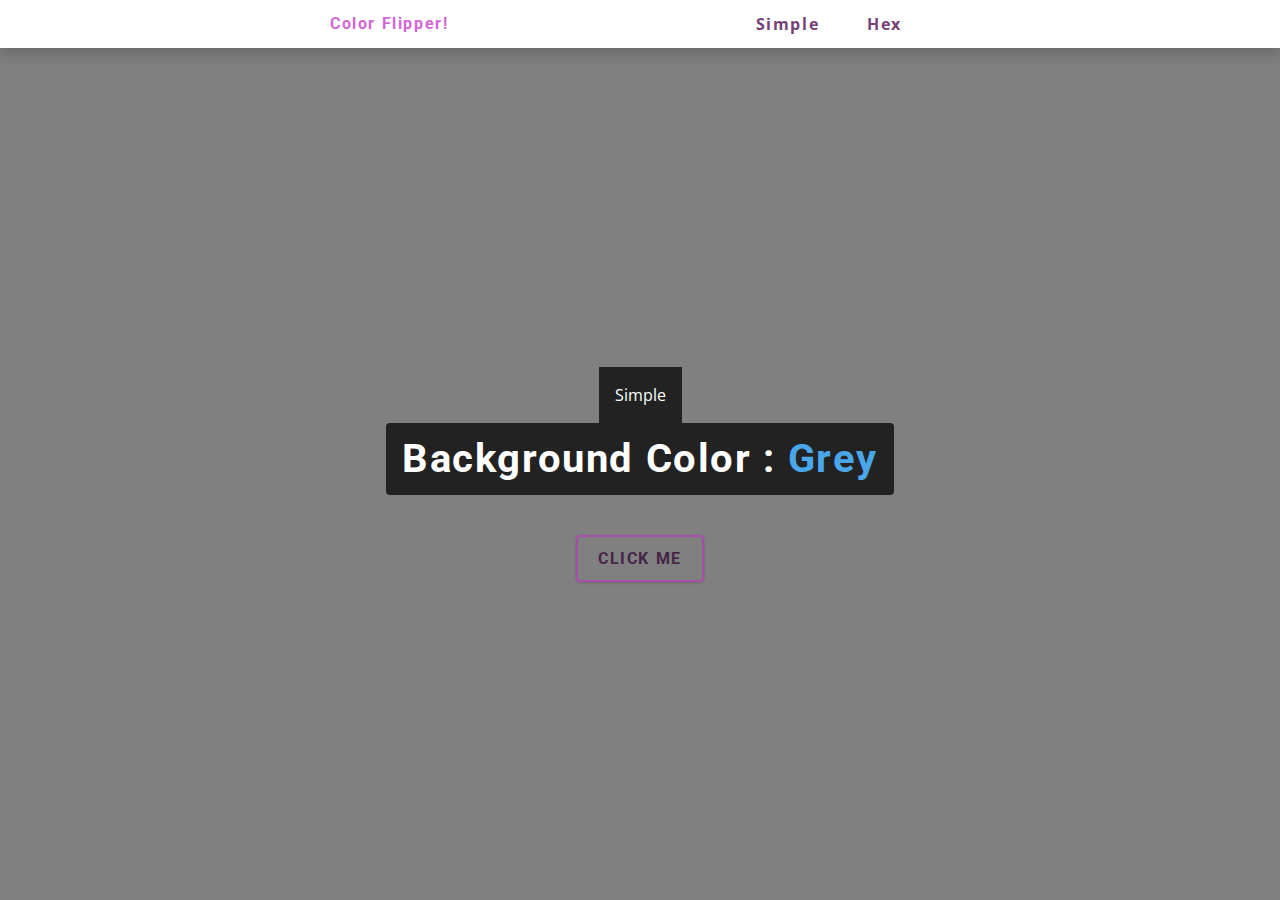
<file: index.html>
<!DOCTYPE html>
<html lang="en">
  <head>
    <meta charset="UTF-8" />
    <meta http-equiv="X-UA-Compatible" content="IE=edge" />
    <meta name="viewport" content="width=device-width, initial-scale=1.0" />
    <title>Color Flipper \\ simple</title>
    <link rel="stylesheet" href="styles.css" />
  </head>
  <body>
    <nav>
      <div class="nav-center">
        <h4>Color Flipper!</h4>
        <ul class="nav-links">
          <li>
            <a href="index.html">Simple</a>
          </li>
          <li>
            <a href="hex.html">Hex</a>
          </li>
        </ul>
      </div>
    </nav>
    <main>
      <div class="container">
        <p class="x">Simple</p>
        <h2>Background color : <span class="color"> grey </span></h2>
        <button class="btn btn-hero" id="btn">click me</button>
      </div>
    </main>
    <script src="app.js"></script>
  </body>
</html>
</file>
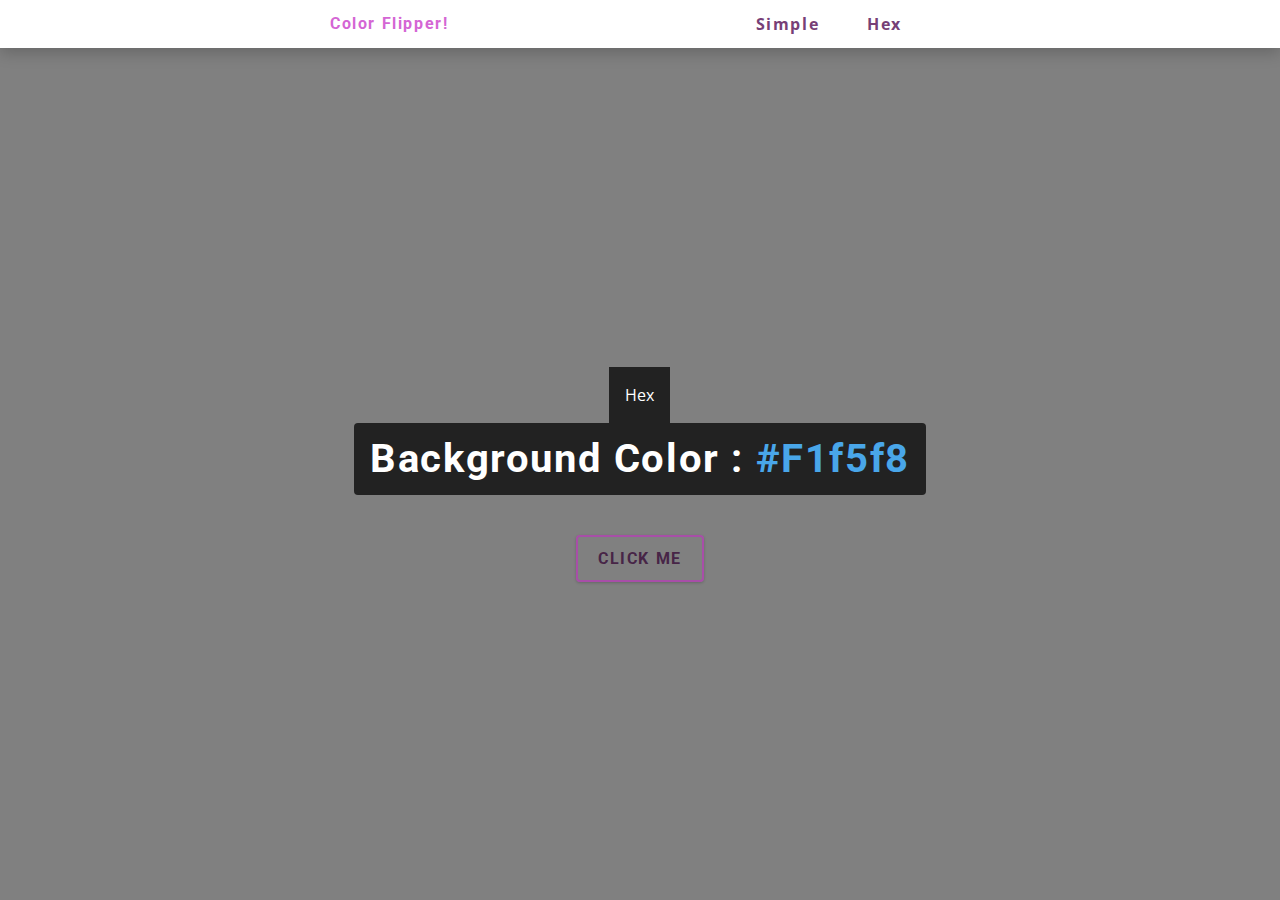
<file: hex.html>
<!DOCTYPE html>
<html lang="en">
  <head>
    <meta charset="UTF-8" />
    <meta http-equiv="X-UA-Compatible" content="IE=edge" />
    <meta name="viewport" content="width=device-width, initial-scale=1.0" />
    <title>Color Flipper \\ Hex</title>
    <link rel="stylesheet" href="styles.css" />
  </head>
  <body>
    <nav>
      <div class="nav-center">
        <h4>Color Flipper!</h4>
        <ul class="nav-links">
          <li>
            <a href="index.html">Simple</a>
          </li>
          <li>
            <a href="hex.html">Hex</a>
          </li>
        </ul>
      </div>
    </nav>
    <main>
      <div class="container">
        <p class="x">Hex</p>
        <h2>Background color : <span class="color"> #f1f5f8 </span></h2>
        <button class="btn btn-hero" id="btn">click me</button>
      </div>
    </main>
    <script src="hex.js"></script>
  </body>
</html>
</file>
<file: styles.css>
/*
=============== 
Fonts
===============
*/
@import url("https://fonts.googleapis.com/css?family=Open+Sans|Roboto:400,700&display=swap");

/*
=============== 
Variables
===============
*/

:root {
  /* dark shades of primary color*/
  --clr-primary-1: hsl(205, 86%, 17%);
  --clr-primary-2: hsl(205, 77%, 27%);
  --clr-primary-3: hsl(205, 72%, 37%);
  --clr-primary-4: hsl(205, 63%, 48%);
  /* primary/main color */
  --clr-primary-5: hsl(205, 78%, 60%);
  /* lighter shades of primary color */
  --clr-primary-6: hsl(205, 89%, 70%);
  --clr-primary-7: hsl(205, 90%, 76%);
  --clr-primary-8: hsl(205, 86%, 81%);
  --clr-primary-9: hsl(205, 90%, 88%);
  --clr-primary-10: hsl(205, 100%, 96%);
  /* darkest grey - used for headings */
  --clr-grey-1: hsl(209, 61%, 16%);
  --clr-grey-2: hsl(211, 39%, 23%);
  --clr-grey-3: hsl(209, 34%, 30%);
  --clr-grey-4: hsl(209, 28%, 39%);
  /* grey used for paragraphs */
  --clr-grey-5: hsl(210, 22%, 49%);
  --clr-grey-6: hsl(209, 23%, 60%);
  --clr-grey-7: hsl(211, 27%, 70%);
  --clr-grey-8: hsl(210, 31%, 80%);
  --clr-grey-9: hsl(212, 33%, 89%);
  --clr-grey-10: hsl(210, 36%, 96%);
  --clr-white: #fff;
  --clr-red-dark: hsl(360, 67%, 44%);
  --clr-red-light: hsl(360, 71%, 66%);
  --clr-green-dark: hsl(125, 67%, 44%);
  --clr-green-light: hsl(125, 71%, 66%);
  --clr-black: #222;
  --ff-primary: "Roboto", sans-serif;
  --ff-secondary: "Open Sans", sans-serif;
  --transition: all 0.3s linear;
  --spacing: 0.1rem;
  --radius: 0.25rem;
  --light-shadow: 0 5px 15px rgba(0, 0, 0, 0.1);
  --dark-shadow: 0 5px 15px rgba(0, 0, 0, 0.2);
  --max-width: 1170px;
  --fixed-width: 620px;
}
/*
=============== 
Global Styles
===============
*/

*,
::after,
::before {
  margin: 0;
  padding: 0;
  box-sizing: border-box;
}
body {
  font-family: var(--ff-secondary);
  background-color: grey;
  color: var(--clr-grey-1);
  line-height: 1.5;
  font-size: 0.875rem;
}
ul {
  list-style-type: none;
}
a {
  text-decoration: none;
}
h1,
h2,
h3,
h4 {
  letter-spacing: var(--spacing);
  text-transform: capitalize;
  line-height: 1.25;
  margin-bottom: 0.75rem;
  font-family: var(--ff-primary);
}
h1 {
  font-size: 3rem;
}
h2 {
  font-size: 2rem;
}
h3 {
  font-size: 1.25rem;
}
h4 {
  font-size: 1.2rem;
}
p {
  margin-bottom: 1.25rem;
  color: var(--clr-grey-5);
}
@media screen and (min-width: 800px) {
  h1 {
    font-size: 4rem;
  }
  h2 {
    font-size: 2.5rem;
  }
  h3 {
    font-size: 1.75rem;
  }
  h4 {
    font-size: 1rem;
  }
  body {
    font-size: 1rem;
  }
  h1,
  h2,
  h3,
  h4 {
    line-height: 1;
  }
}
/*  global classes */

/* section */
.section {
  padding: 5rem 0;
}

.section-center {
  width: 90vw;
  margin: 0 auto;
  max-width: 1170px;
}
@media screen and (min-width: 992px) {
  .section-center {
    width: 95vw;
  }
}
main {
  min-height: 100vh;
  display: grid;
  place-items: center;
}

/*
=============== 
Nav
===============
*/
nav {
  background: var(--clr-white);
  height: 3rem;
  display: grid;
  align-items: center;
  box-shadow: var(--dark-shadow);
}
.nav-center {
  width: 90vw;
  max-width: var(--fixed-width);
  margin: 0 auto;
  display: flex;
  align-items: center;
  justify-content: space-between;
}
.nav-center h4 {
  margin-bottom: 0;
  color: rgb(212, 102, 212);
}
.nav-links {
  display: flex;
}
nav a {
  text-transform: capitalize;
  font-weight: 700;
  font-size: 1rem;
  color: rgb(119, 63, 119);
  letter-spacing: var(--spacing);
  margin-right: 3rem;
}
nav a:hover {
  color: rgb(212, 102, 212);
}
/*
=============== 
Container
===============
*/
main {
  min-height: calc(100vh - 3rem);
  display: grid;
  place-items: center;
}
.container {
  text-align: center;
}
.container h2 {
  background: var(--clr-black);
  color: var(--clr-white);
  padding: 1rem;
  border-radius: var(--radius);
  margin-bottom: 2.5rem;
}
.color {
  color: var(--clr-primary-5);
}
.btn-hero {
  font-family: var(--ff-primary);
  text-transform: uppercase;
  background-color: transparent;
  color: rgb(71, 37, 71);
  letter-spacing: var(--spacing);
  display: inline-block;
  font-weight: 700;
  transition: var(--transition);
  border: 2px solid rgb(168, 78, 168);
  cursor: pointer;
  box-shadow: 0 1px 3px rgba(0, 0, 0, 0.2);
  border-radius: var(--radius);
  font-size: 1rem;
  padding: 0.75rem 1.25rem;
}
.btn-hero:hover {
  color: rgb(119, 63, 119);
  background-color: transparent;
}

.x {
  background: var(--clr-black);
  color: var(--clr-white);
  padding: 1rem;
  width: fit-content;
  margin: auto;
}
</file>
